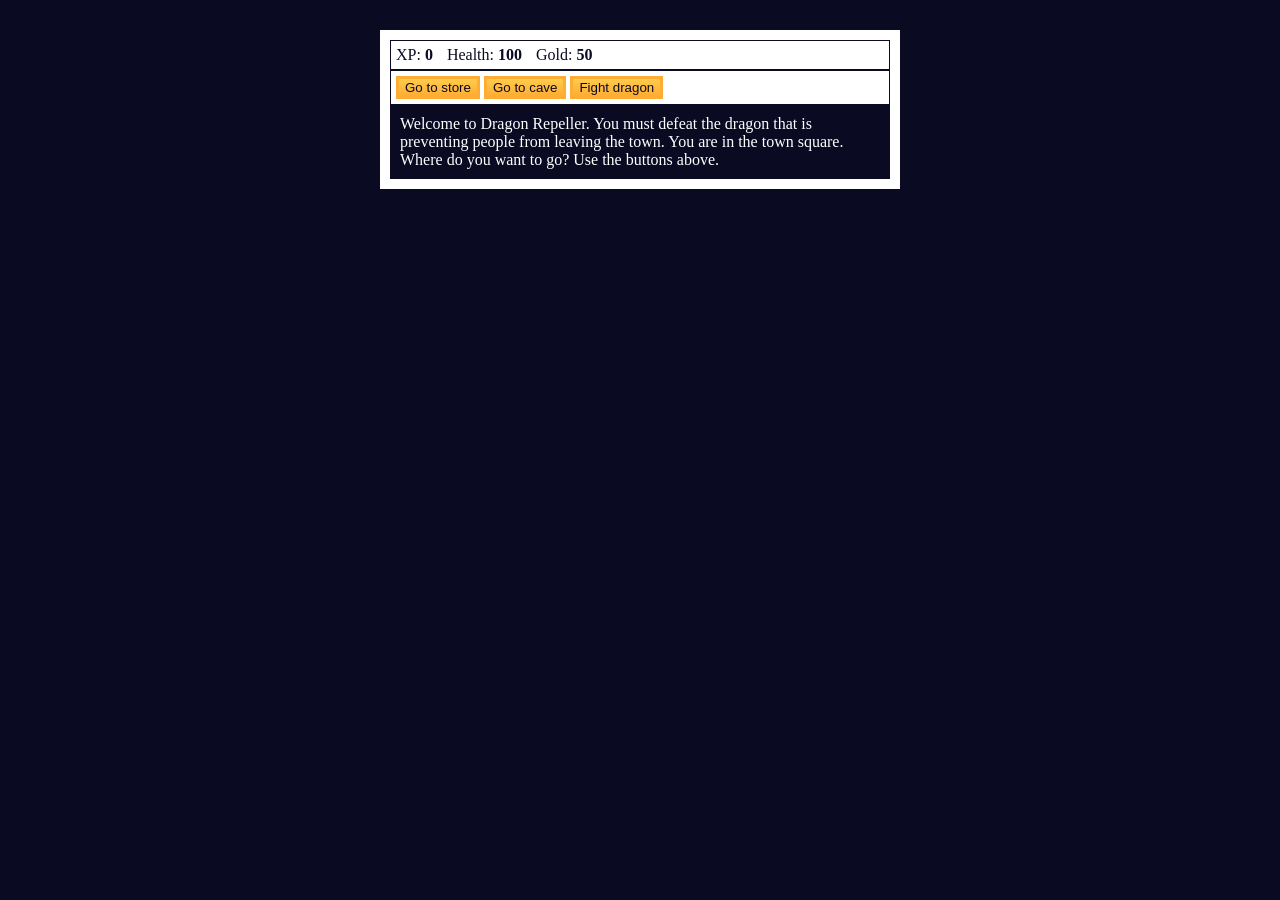
<file: hello/RPG - Dragon Repeller/index.html>
<!DOCTYPE html>
<html lang="en">

<head>
    <meta charset="UTF-8" />
    <meta name="viewport" content="width=device-width, initial-scale=1.0" />
    <title>RPG - Dragon Repeller</title>
    <link rel="stylesheet" href="style.css" />
</head>

<body>
    <div id="game">
        <div id="stats">
            <span class="stat">XP:
                <strong>
                    <span id="xpText">0</span>
                </strong>
            </span>
            <span class="stat">Health:
                <strong>
                    <span id="healthText">100</span>
                </strong>
            </span>
            <span class="stat">Gold:
                <strong>
                    <span id="goldText">50</span>
                </strong>
            </span>
        </div>

        <div id="controls">
            <button id="button1">Go to store</button>
            <button id="button2">Go to cave</button>
            <button id="button3">Fight dragon</button>
        </div>

        <div id="monsterStats">
            <span class="stat">Monster Name:
                <strong>
                    <span id="monsterName"></span>
                </strong>
            </span>
            <span class="stat">Health:
                <strong>
                    <span id="monsterHealth"></span>
                </strong>
            </span>
        </div>

        <div id="text">
            Welcome to Dragon Repeller. You must defeat the dragon that is preventing people from leaving the town. You
            are in the
            town square. Where do you want to go? Use the buttons above.
        </div>
    </div>
    
    <script src="./script.js"></script>
</body>

</html>
</file>
<file: hello/RPG - Dragon Repeller/style.css>
body {
  background-color: #0a0a23;
}
#text {
  background-color: #0a0a23;
  color: #ffffff;
  padding: 10px;
}
#game {
  max-width: 500px;
  max-height: 400px;
  background-color: #ffffff;
  color: #ffffff;
  margin-top: 30px;
  margin-bottom: 0px;
  margin-left: auto;
  margin-right: auto;
  padding: 10px;
}
#controls, #stats{
    border: 1px solid #0a0a23;
    color: #0a0a23;
    padding: 5px;
}
#monsterStats{
  border: 1px solid #0a0a23;
  padding: 5px;
  color: #ffffff;
  background-color: #c70d0d;
  display: none;
}
.stat{
  padding-right: 10px;
}
button{
    cursor: pointer;
    color: #0a0a23;
    background-color: #feac32;
    background-image: linear-gradient(#fecc4c, #ffac33);
    border: 3px solid #feac32;
}
</file>
